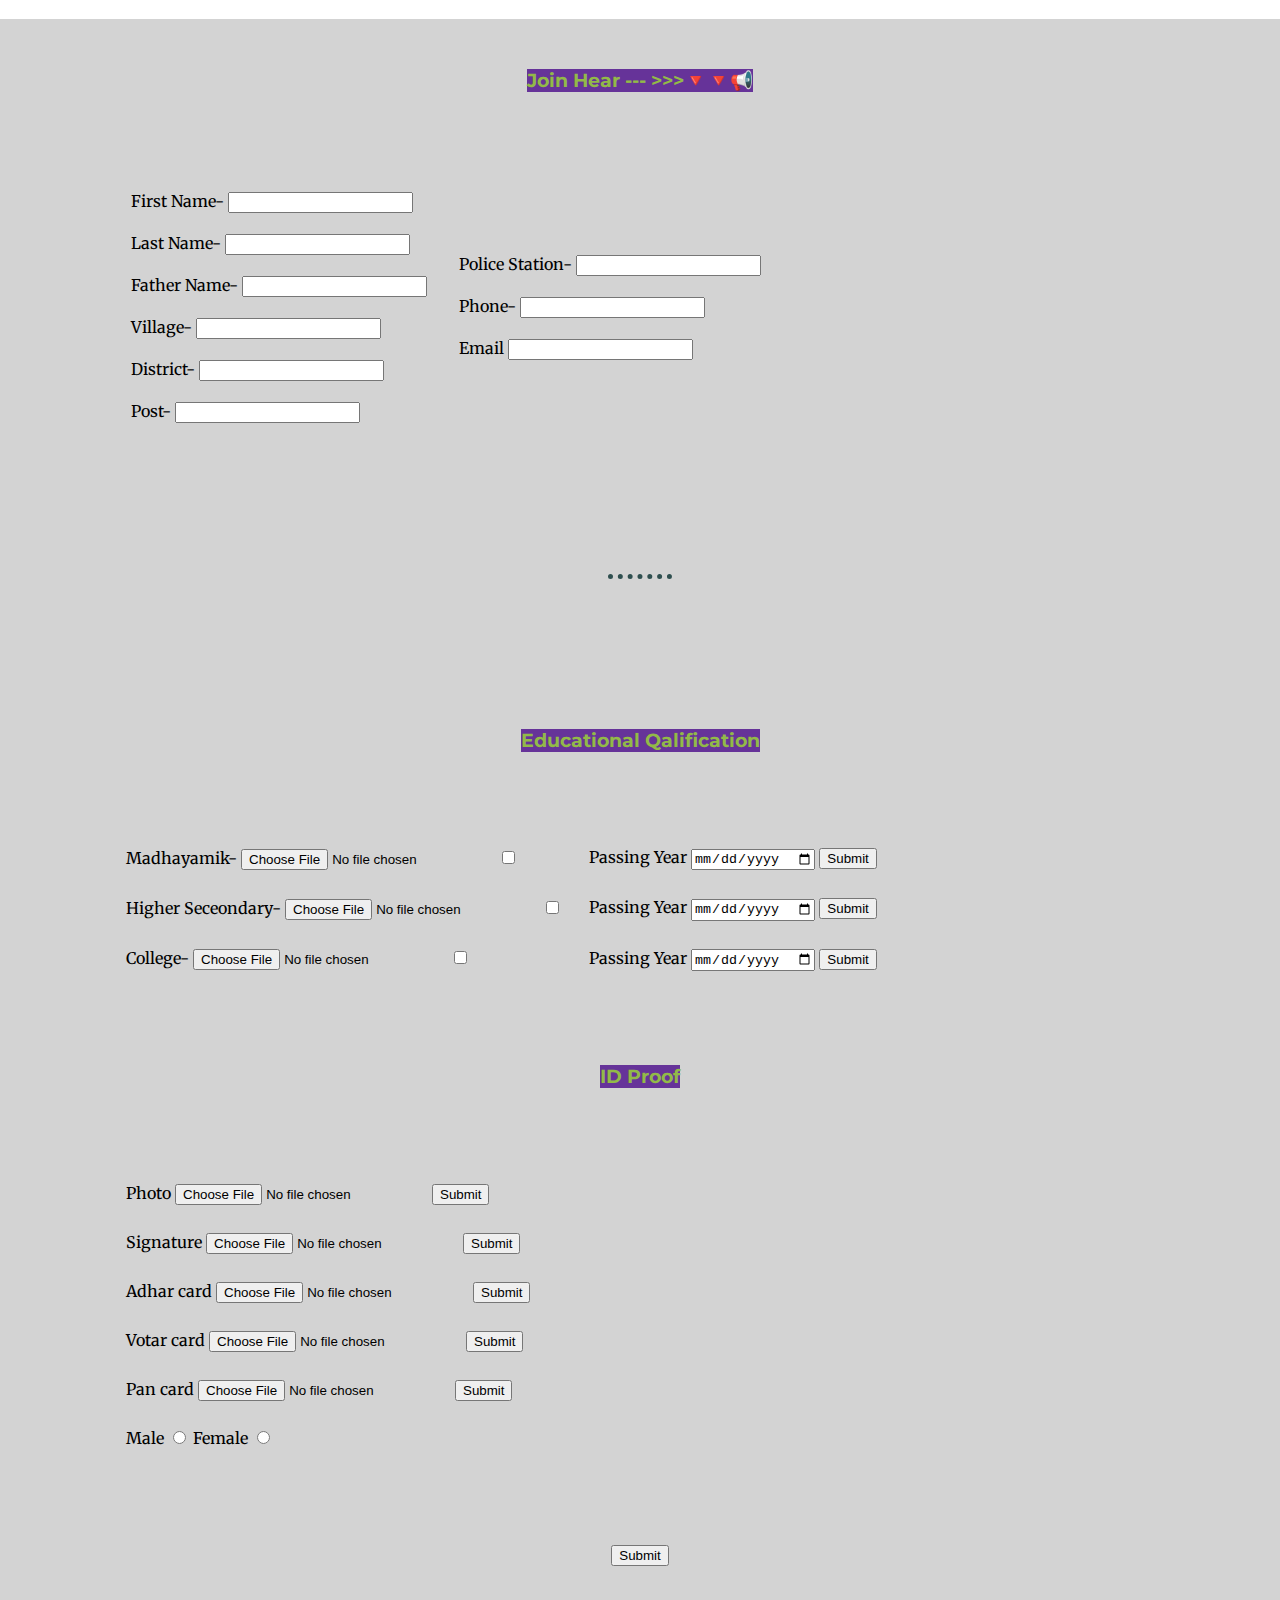
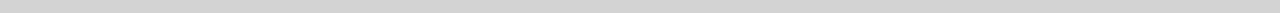
<file: Admission.html>
<!DOCTYPE html>
<html lang="en">
  <head>
    <meta charset="UTF-8" />
    <title>Admission</title>
    <link rel="stylesheet" href="css/styles.css" />
    <link rel="icon" href="favicon1.ico" />
    <link rel="preconnect" href="https://fonts.googleapis.com" />
    <link rel="preconnect" href="https://fonts.gstatic.com" crossorigin />
    <link
      href="https://fonts.googleapis.com/css2?family=Merriweather&family=Montserrat&family=Tilt+Prism&display=swap"
      rel="stylesheet"
    />
  </head>
  <body>
    <div class="Admission">
      <h3 class="he"><span>Join Hear --- >>>🔻🔻📢</span></h3>

      <form
        action="mailto:payelb818@gmail.com"
        method="post"
        enctype="text/plain"
      >
        <table cellspacing="30" class="table">
          <tr>
            <td>
              <label>First Name- </label>
              <input type="text" name="Firstname" value="" /><br /><br />
              <label>Last Name- </label>
              <input type="text" name="Lastname" value="" /><br /><br />
              <label>Father Name- </label>
              <input type="text" name="fathername" value="" /><br /><br />
              <label>Village- </label>
              <input type="text" name="Village" value="" /><br /><br />
              <label>District- </label>
              <input type="text" name="District" value="" /><br /><br />
              <label>Post- </label>
              <input type="text" name="Post" value="" /><br /><br />
            </td>
            <td>
              <label>Police Station- </label>
              <input type="text" name="polisstation" value="" /><br /><br />
              <label>Phone- </label>
              <input type="text" name="Phone-" value="" /><br /><br />
              <label>Email</label>
              <input type="email" name="Email" value="" /><br /><br />
            </td>
          </tr>
        </table>
        <hr />

        <h3 class="he"><span>Educational Qalification</span></h3>

        <table cellspacing="25" class="table2">
          <tr>
            <td>
              <label>Madhayamik- </label>
              <input type="file" name="Madhayamik" value="" />
              <input type="checkbox" name="" value="" />
            </td>
            <td>
              <label>Passing Year</label>
              <input type="date" name="Passingyear" />
              <input type="submit" name="" id="" />
            </td>
          </tr>
          <tr>
            <td>
              <label>Higher Seceondary- </label>
              <input type="file" name="Higherseceondary" value="" />
              <input type="checkbox" name="" value="" />
            </td>
            <td>
              <label>Passing Year</label>
              <input type="date" name="Passingyear" />
              <input type="submit" name="" id="" />
            </td>
          </tr>
          <tr>
            <td>
              <label>College- </label>
              <input type="file" name="College" value="" />
              <input type="checkbox" name="" value="" />
            </td>
            <td>
              <label>Passing Year</label>
              <input type="date" name="Passingyear" />
              <input type="submit" name="" id="" />
            </td>
          </tr>
        </table>
        <h3 class="he"><span>ID Proof</span></h3>
        <table cellspacing="25" class="table3">
          <tr>
            <td>
              <label>Photo</label>
              <input type="file" name="photo" value="" />
              <input type="submit" name="" id="" />
            </td>
          </tr>
          <tr>
            <td>
              <label>Signature</label>
              <input type="file" name="signature" value="" />
              <input type="submit" name="" id="" />
            </td>
          </tr>
          <tr>
            <td>
              <label>Adhar card</label>
              <input type="file" name="adharcard" value="" />
              <input type="submit" name="" id="" />
            </td>
          </tr>
          <tr>
            <td>
              <label>Votar card</label>
              <input type="file" name="votarcard" value="" />
              <input type="submit" name="" id="" />
            </td>
          </tr>
          <tr>
            <td>
              <label>Pan card</label>
              <input type="file" name="pancard" value="" />
              <input type="submit" name="" id="" />
            </td>
          </tr>
          <tr>
            <td>
              Male <input type="radio" name="male" value="" /> Female
              <input type="radio" name="male" value="" /><br /><br />
            </td>
          </tr>
        </table>

        <div class="he">
          <input type="submit" name="" id="" />
        </div>
      </form>
    </div>
  </body>
</html>
</file>
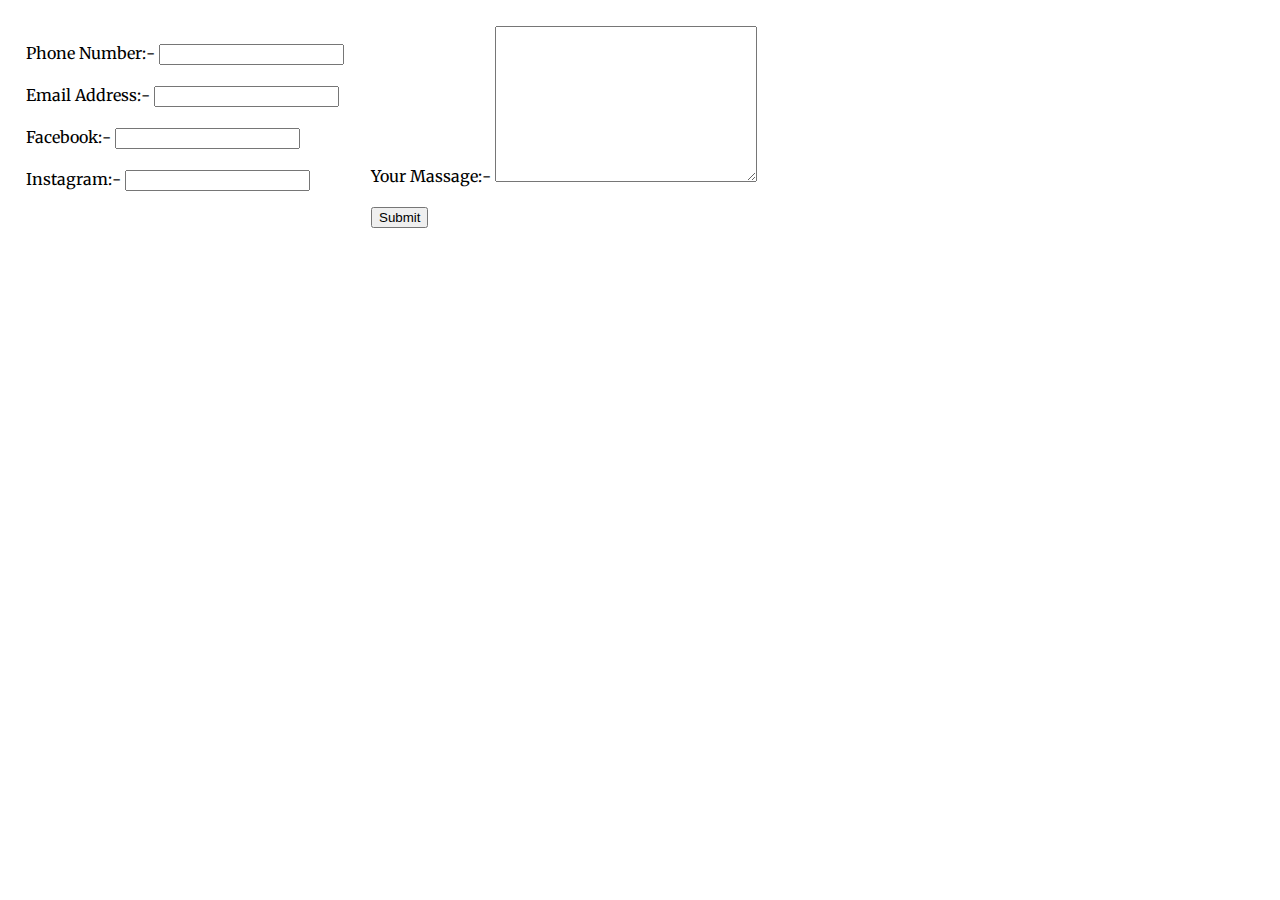
<file: Contactus.html>
<!DOCTYPE html>
<html lang="en">
  <head>
    <meta charset="UTF-8" />
    <title>Contact Us</title>
    <link rel="stylesheet" href="css/styles.css" />
    <link rel="icon" href="favicon1.ico" />
    <link rel="preconnect" href="https://fonts.googleapis.com" />
    <link rel="preconnect" href="https://fonts.gstatic.com" crossorigin />
    <link
      href="https://fonts.googleapis.com/css2?family=Merriweather&family=Montserrat&family=Tilt+Prism&display=swap"
      rel="stylesheet"
    />
  </head>
  <body>
    <form
      action="mailto:payelb818@gmail.com"
      method="post"
      enctype="text/plain"
    >
      <table cellspacing="25">
        <tr>
          <td>
            <label>Phone Number:- </label>
            <input type="text" name="Phone" value="" /><br /><br />
            <label>Email Address:- </label>
            <input type="email" name="Email" value="" /><br /><br />
            <label>Facebook:- </label>
            <input type="text" name="Facebook" value="" /><br /><br />
            <label>Instagram:- </label>
            <input type="text" name="Instagram" value="" /><br /><br />
          </td>
          <td>
            <label>Your Massage:- </label>
            <textarea name="YourMassage" id="" cols="30" rows="10"></textarea
            ><br /><br />
            <input type="submit" name="submit" />
          </td>
        </tr>
      </table>
    </form>
  </body>
</html>
</file>
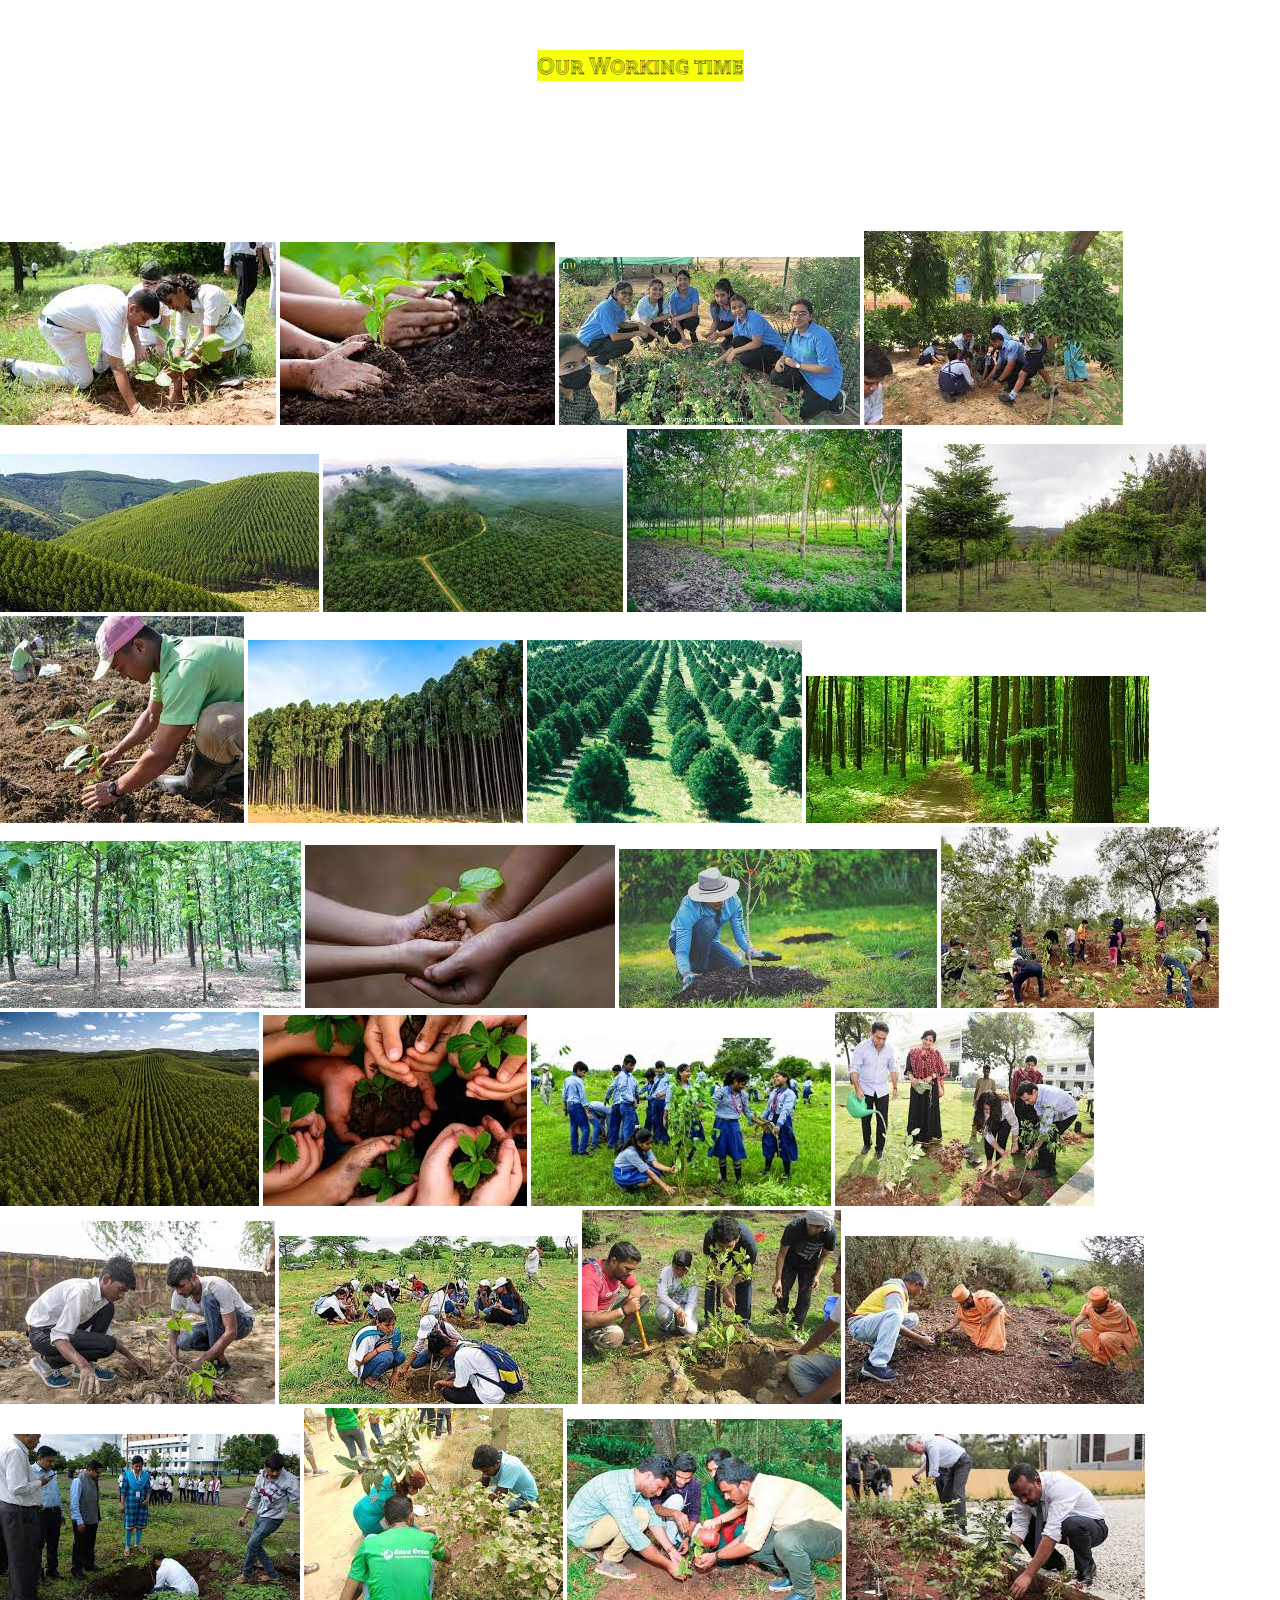
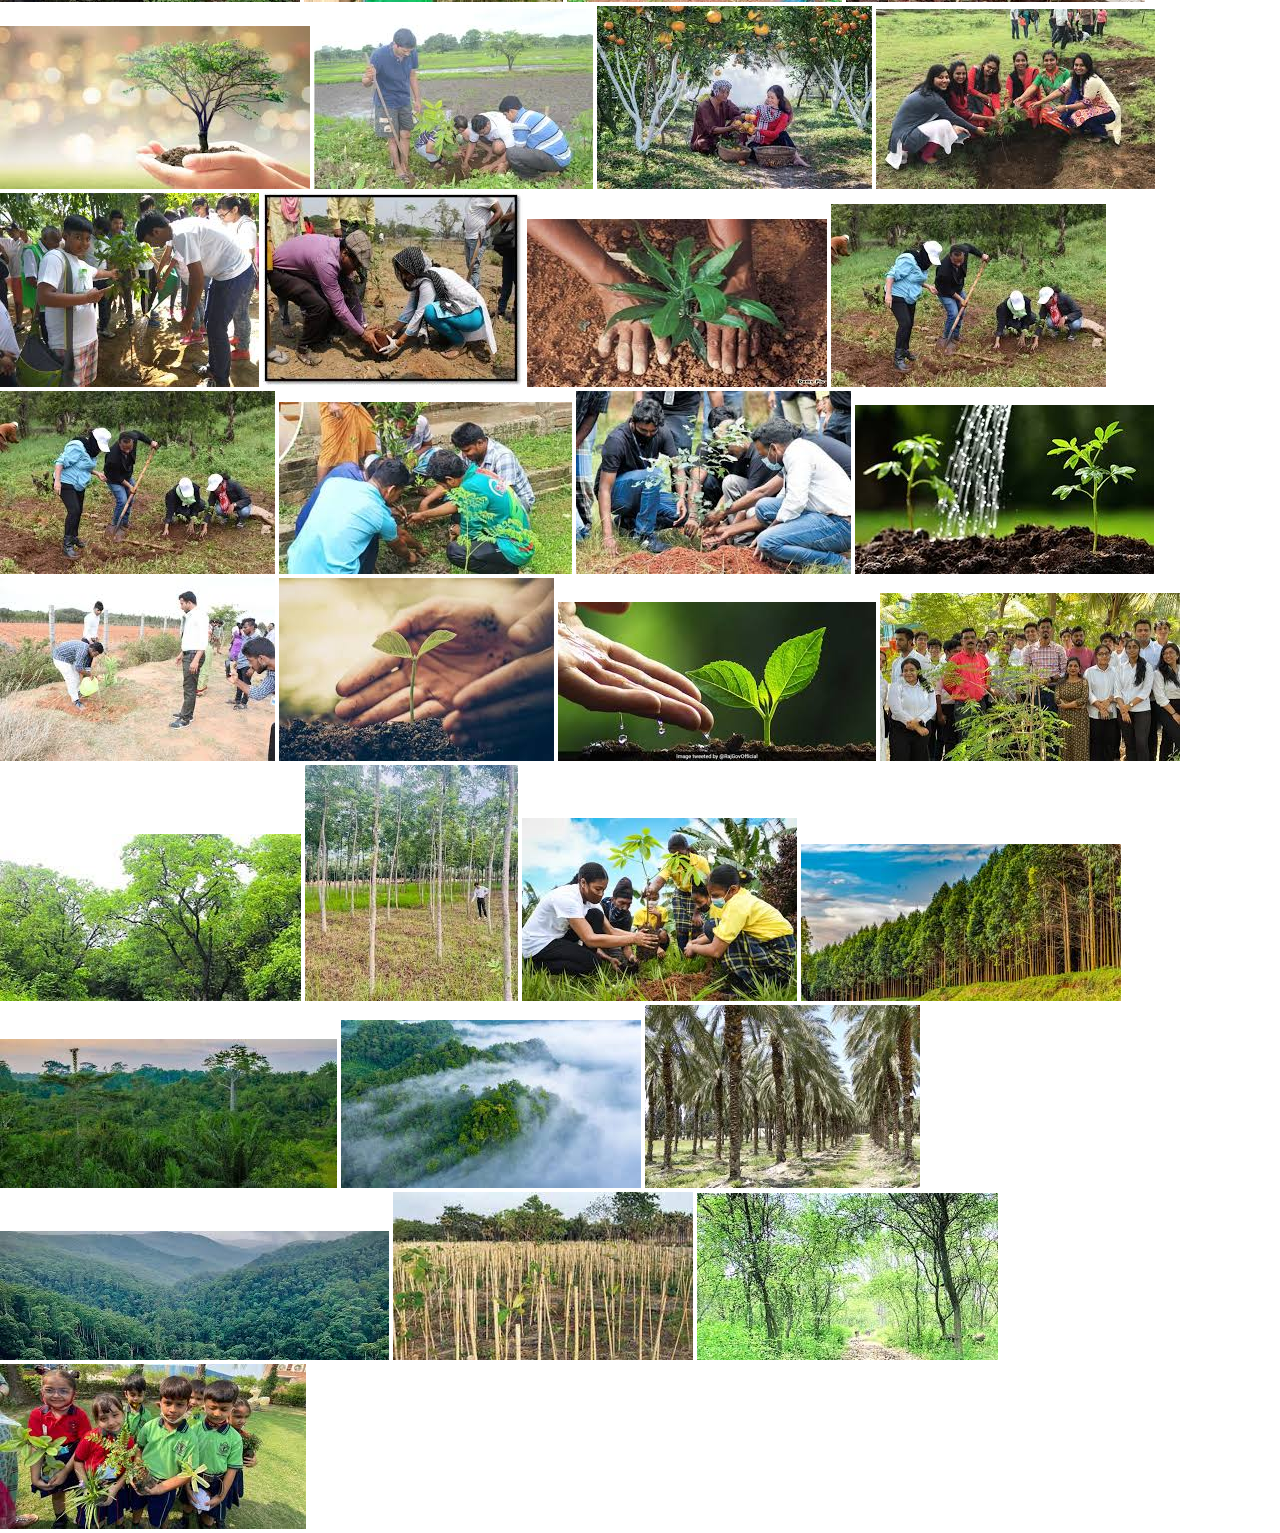
<file: Images.html>
<!DOCTYPE html>
<html lang="en">
  <head>
    <meta charset="UTF-8" />
    <title>Document</title>
    <link rel="stylesheet" href="css/styles.css" />
    <link rel="icon" href="favicon1.ico" />
    <link rel="preconnect" href="https://fonts.googleapis.com" />
    <link rel="preconnect" href="https://fonts.gstatic.com" crossorigin />
    <link
      href="https://fonts.googleapis.com/css2?family=Merriweather&family=Montserrat&family=Tilt+Prism&display=swap"
      rel="stylesheet"
    />
  </head>
  <body>
    <div class="workimage">
      <h2><span class="workspan">Our Working time</span></h2>
    </div>

    <img src="images/download (1).jpeg" alt="Images1" />
    <img src="images/download (2).jpeg" alt="Images2" />
    <img src="images/download (3).jpeg" alt="Images3" />
    <img src="images/download (4).jpeg" alt="Images4" />
    <img src="images/download (5).jpeg" alt="Images5" />
    <img src="images/download (6).jpeg" alt="Images6" />
    <img src="images/download (7).jpeg" alt="Images7" />
    <img src="images/download (8).jpeg" alt="Images8" />
    <img src="images/download (9).jpeg" alt="Images9" />
    <img src="images/download (10).jpeg" alt="Images10" />
    <img src="images/images (1).jpeg" alt="Images" />
    <img src="images/images (11).jpeg" alt="Images11" />
    <img src="images/images (12).jpeg" alt="Images12" />
    <img src="images/images (10).jpeg" alt="Images0" />
    <img src="images/images (13).jpeg" alt="Images13" />
    <img src="images/images (14).jpeg" alt="Images14" />
    <img src="images/images (15).jpeg" alt="Images15" />
    <img src="images/images (16).jpeg" alt="Images16" />
    <img src="images/images (17).jpeg" alt="Images17" />
    <img src="images/images (18).jpeg" alt="Images18" />
    <img src="images/images (19).jpeg" alt="Images19" />
    <img src="images/images (2).jpeg" alt="Image" />
    <img src="images/images (20).jpeg" alt="Images20" />
    <img src="images/images (21).jpeg" alt="Images21" />
    <img src="images/images (22).jpeg" alt="Images22" />
    <img src="images/images (23).jpeg" alt="Images23" />
    <img src="images/images (24).jpeg" alt="Images24" />
    <img src="images/images (25).jpeg" alt="Images25" />
    <img src="images/images (26).jpeg" alt="Images26" />
    <img src="images/images (27).jpeg" alt="Images27" />
    <img src="images/images (28).jpeg" alt="Images28" />
    <img src="images/images (29).jpeg" alt="Images29" />
    <img src="images/images (30).jpeg" alt="Images30" />
    <img src="images/images (31).jpeg" alt="Images31" />
    <img src="images/images (32).jpeg" alt="Images32" />
    <img src="images/images (33).jpeg" alt="Images33" />
    <img src="images/images (33).jpeg" alt="Images34" />
    <img src="images/images (35).jpeg" alt="Images35" />
    <img src="images/images (36).jpeg" alt="Images36" />
    <img src="images/images (37).jpeg" alt="Images37" />
    <img src="images/images (38).jpeg" alt="Images38" />
    <img src="images/images (39).jpeg" alt="Images39" />
    <img src="images/images (4).jpeg" alt="Imag" />
    <img src="images/images (40).jpeg" alt="Images40" />
    <img src="images/images (41).jpeg" alt="Images41" />
    <img src="images/images (42).jpeg" alt="Images42" />
    <img src="images/images (43).jpeg" alt="Images43" />
    <img src="images/images (44).jpeg" alt="Images44" />
    <img src="images/images (45).jpeg" alt="Images45" />
    <img src="images/images (46).jpeg" alt="Images46" />
    <img src="images/images (47).jpeg" alt="Images47" />
    <img src="images/images (48).jpeg" alt="Images48" />
    <img src="images/images (49).jpeg" alt="Images49" />
    <img src="images/images (50).jpeg" alt="Images50" />
    <img src="images/images (5).jpeg" alt="kglutg" />
  </body>
</html>
</file>
<file: css/styles.css>
.top-container {
  background-color: #d0f5be;
  height: 550px;
}

body {
  margin: 0;
  font-family: "Merriweather", serif;
}

h1 {
  font-family: "Tilt Prism", cursive;
  color: #40128b;
}

h2 {
  font-family: "Tilt Prism", cursive;
  color: #321e1e;
}

h3 {
  font-family: "Montserrat", sans-serif;
  color: #92ba48;
}

.middle-container {
  background-color: cadetblue;
}

a {
  text-decoration: none;
  color: none;
}

.link {
  text-align: center;
  padding-top: 40px;
}

.btn {
  padding: 50px 70px 50px 70px;
}

.Description {
  width: 70%;
  margin: 0 auto 100px auto;
  text-align: left;
}

.tree {
  height: 200px;
  padding: 180px 30px 20px 30px;
  float: left;
}

.para {
  padding: 180px 0 0 0;
}

.para2 {
  width: 80%;
  margin: 0 auto 100px;
}

.save-tree {
  width: 80%;
  margin: 100px auto 100px auto;
}

.save-tree-pic {
  float: right;
  width: 300px;
  padding-bottom: 50px;
}

.year {
  width: 70%;
  margin: 50px auto 50px auto;
}

.our {
  text-align: center;
}

.work {
  text-align: center;
}

.workex {
  width: 80%;
  margin: 80px auto 0px auto;
  padding-bottom: 80px;
}

hr {
  border-style: none;
  border-top-style: dotted;
  border-color: darkslategrey;
  border-width: 5px;
  width: 5%;
  margin: 100px auto;
}

.bottom-container {
  padding: 50px 0 50px 0;
  text-align: center;
  background-color: black;
}

.Log {
  padding: 0 30px 0 30px;
}
.goo {
  padding: 0 30px 0 30px;
}
.face {
  padding: 0 30px 0 30px;
}

.twit {
  padding: 0 30px 0 30px;
}

a:hover {
  color: wheat;
}

.btn {
  background: #c955db;
  background-image: -webkit-linear-gradient(top, #c955db, #58cc9e);
  background-image: -moz-linear-gradient(top, #c955db, #58cc9e);
  background-image: -ms-linear-gradient(top, #c955db, #58cc9e);
  background-image: -o-linear-gradient(top, #c955db, #58cc9e);
  background-image: linear-gradient(to bottom, #c955db, #58cc9e);
  -webkit-border-radius: 60;
  -moz-border-radius: 60;
  border-radius: 60px;
  text-shadow: 4px 7px 3px #000000;
  -webkit-box-shadow: 6px 6px 30px #666666;
  -moz-box-shadow: 6px 6px 30px #666666;
  box-shadow: 6px 6px 30px #666666;
  font-family: "Montserrat", sans-serif;
  color: #f7ff0d;
  font-size: 20px;
  padding: 7px 20px 10px 20px;
  text-decoration: none;
}

.btn:hover {
  background: #92ba48;
  background-image: -webkit-linear-gradient(top, #92ba48, #875199);
  background-image: -moz-linear-gradient(top, #92ba48, #875199);
  background-image: -ms-linear-gradient(top, #92ba48, #875199);
  background-image: -o-linear-gradient(top, #92ba48, #875199);
  background-image: linear-gradient(to bottom, #92ba48, #875199);
  text-decoration: none;
}

.Admission {
  background-color: lightgray;
}

.he {
  text-align: center;
  padding: 50px 0 50px 0;
}
.table {
  padding-left: 100px;
}

.table2 {
  padding-left: 100px;
}

.table3 {
  padding-left: 100px;
}

span {
  background-color: rebeccapurple;
}

.mno {
  background-color: slategray;
  text-align: center;
}

.workspan {
  background-color: #f7ff0d;
}

.workimage {
  text-align: center;
  margin: 50px 0 150px 0;
}

.moo {
  padding-top: 70px;
}

.link4 {
  padding-top: 50px;
}
</file>
